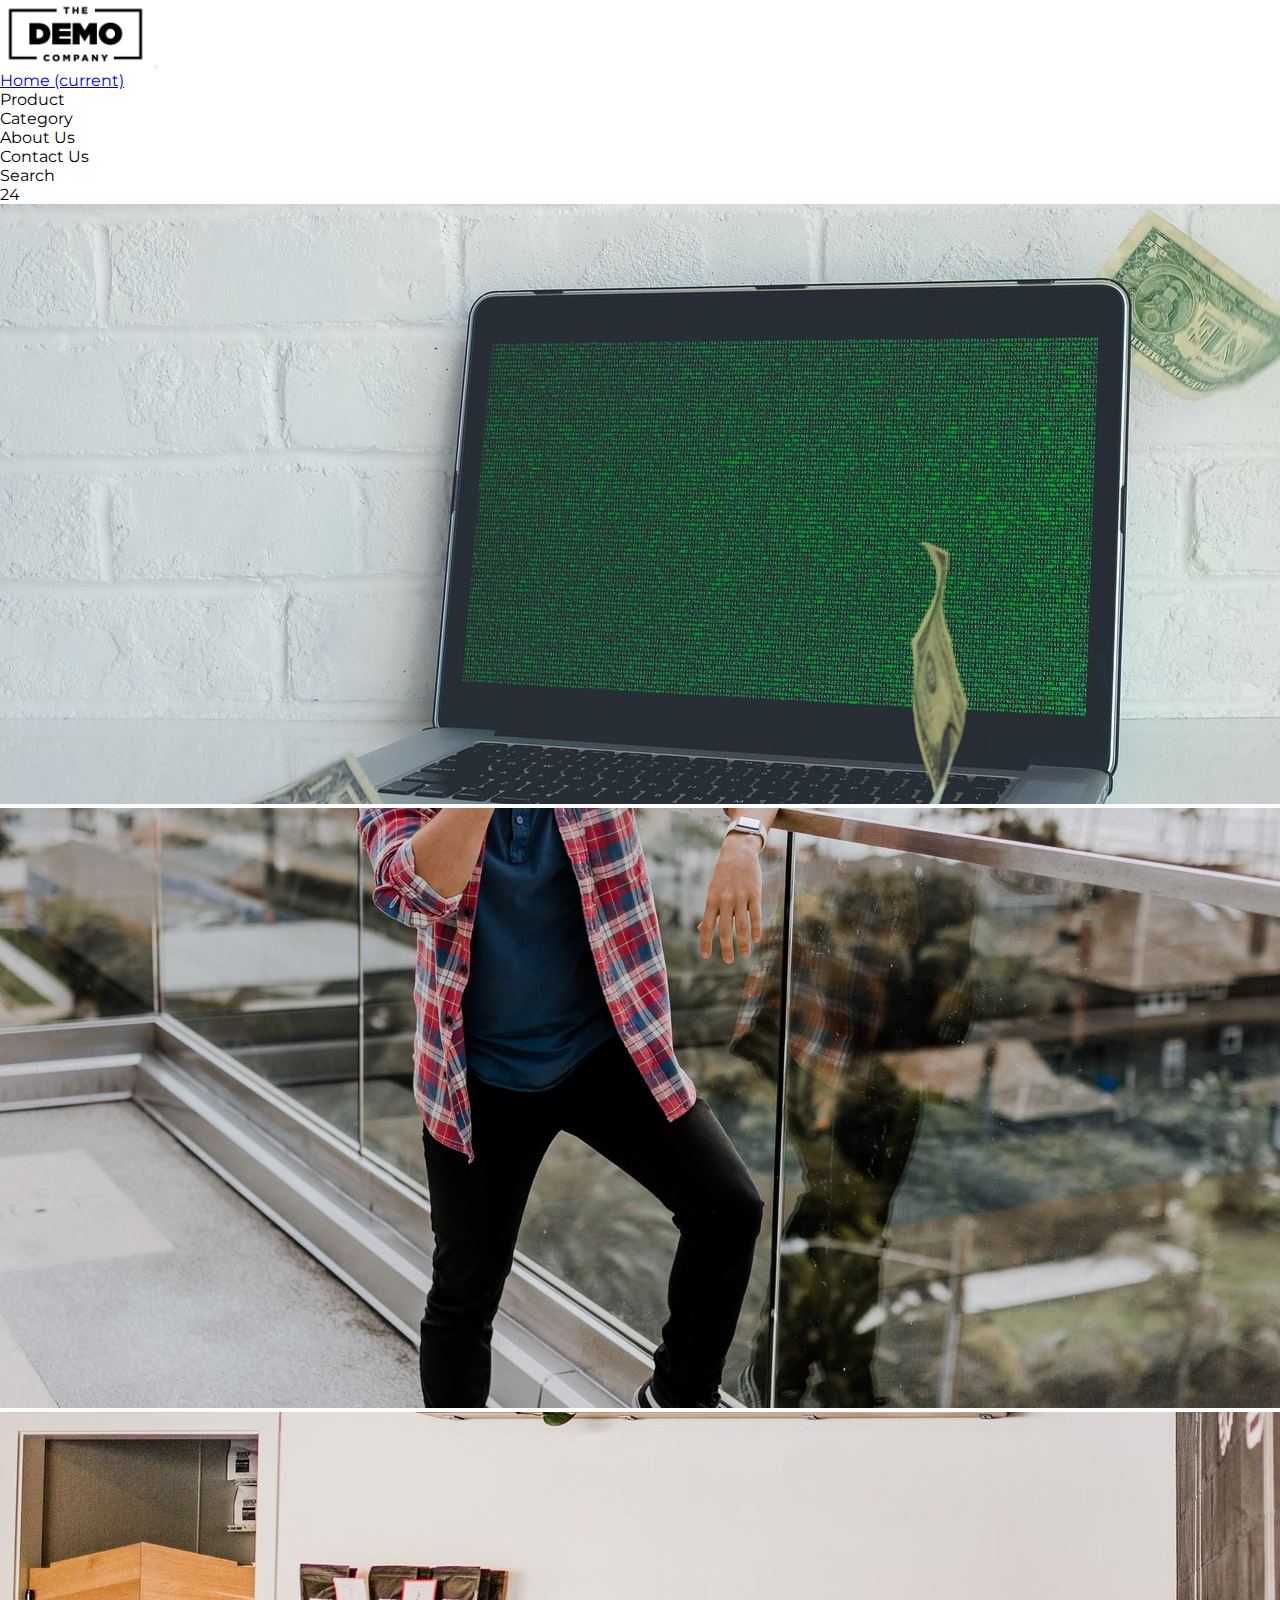
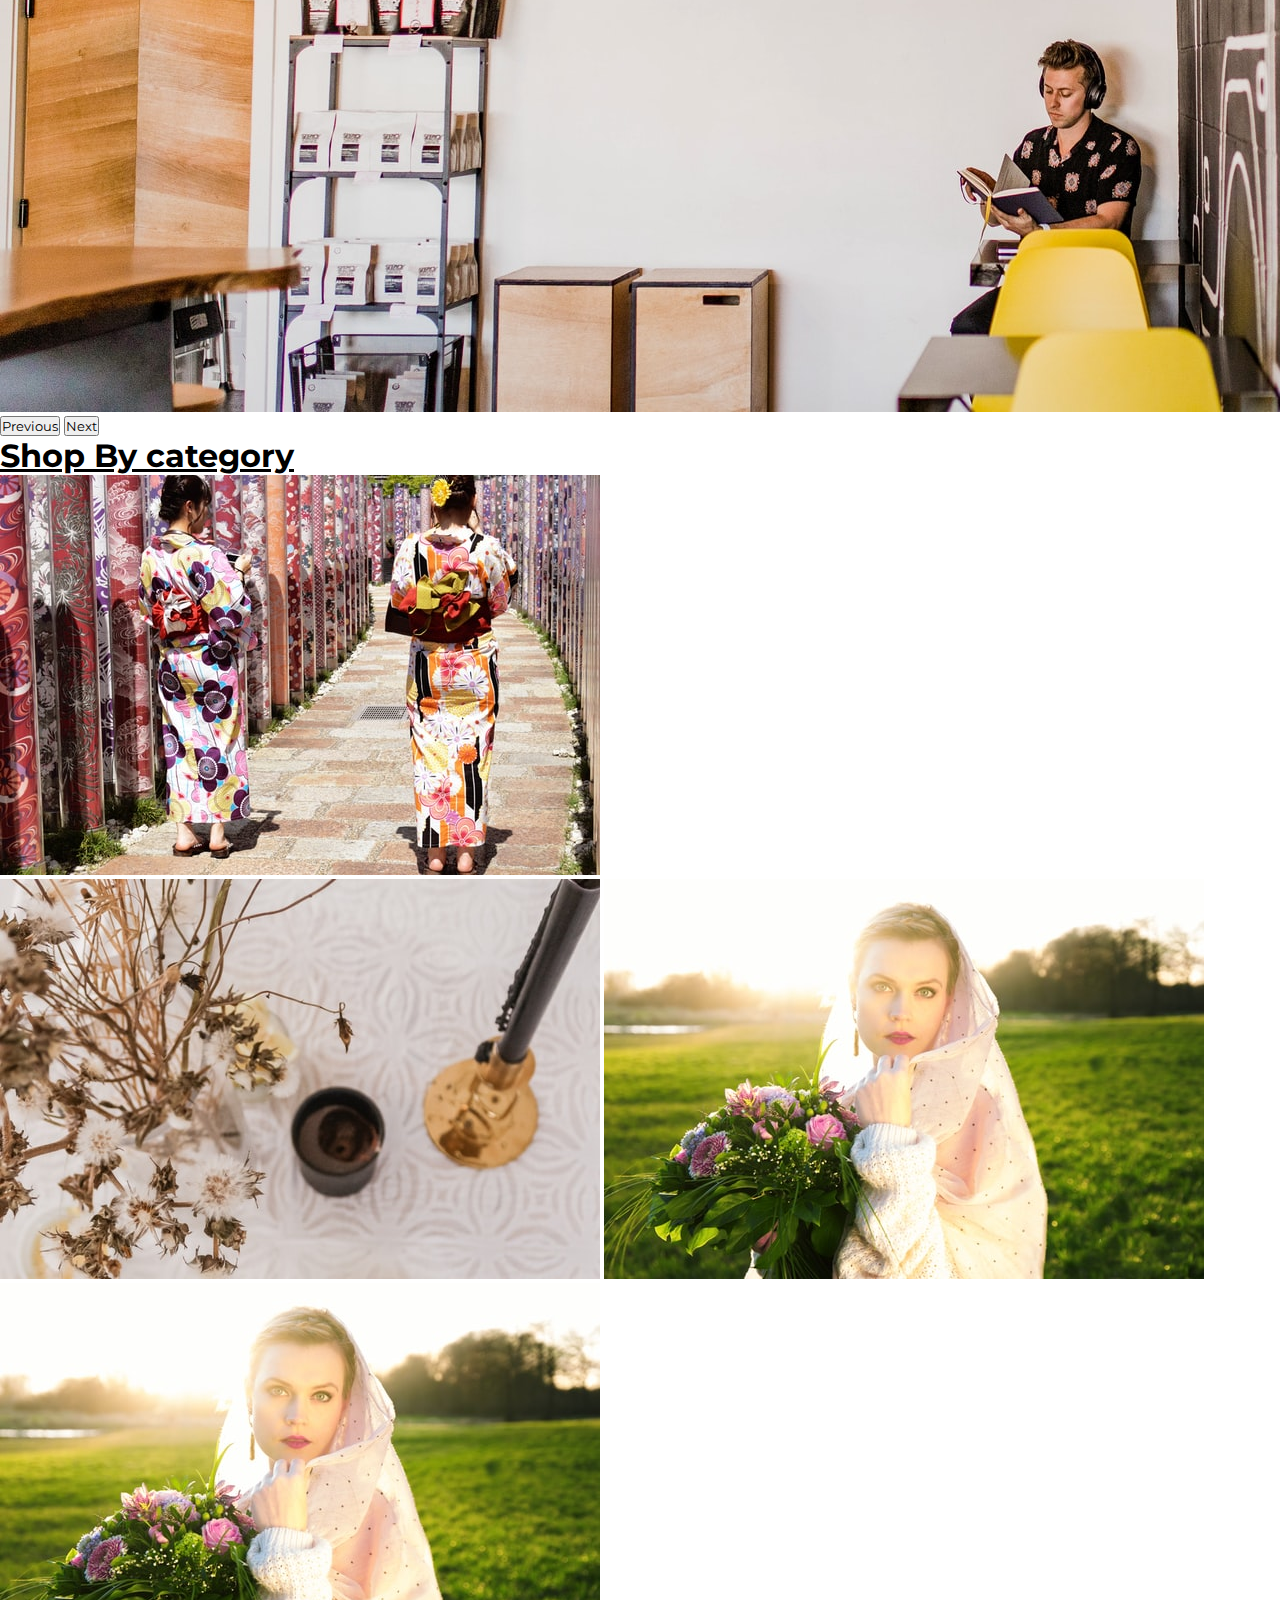
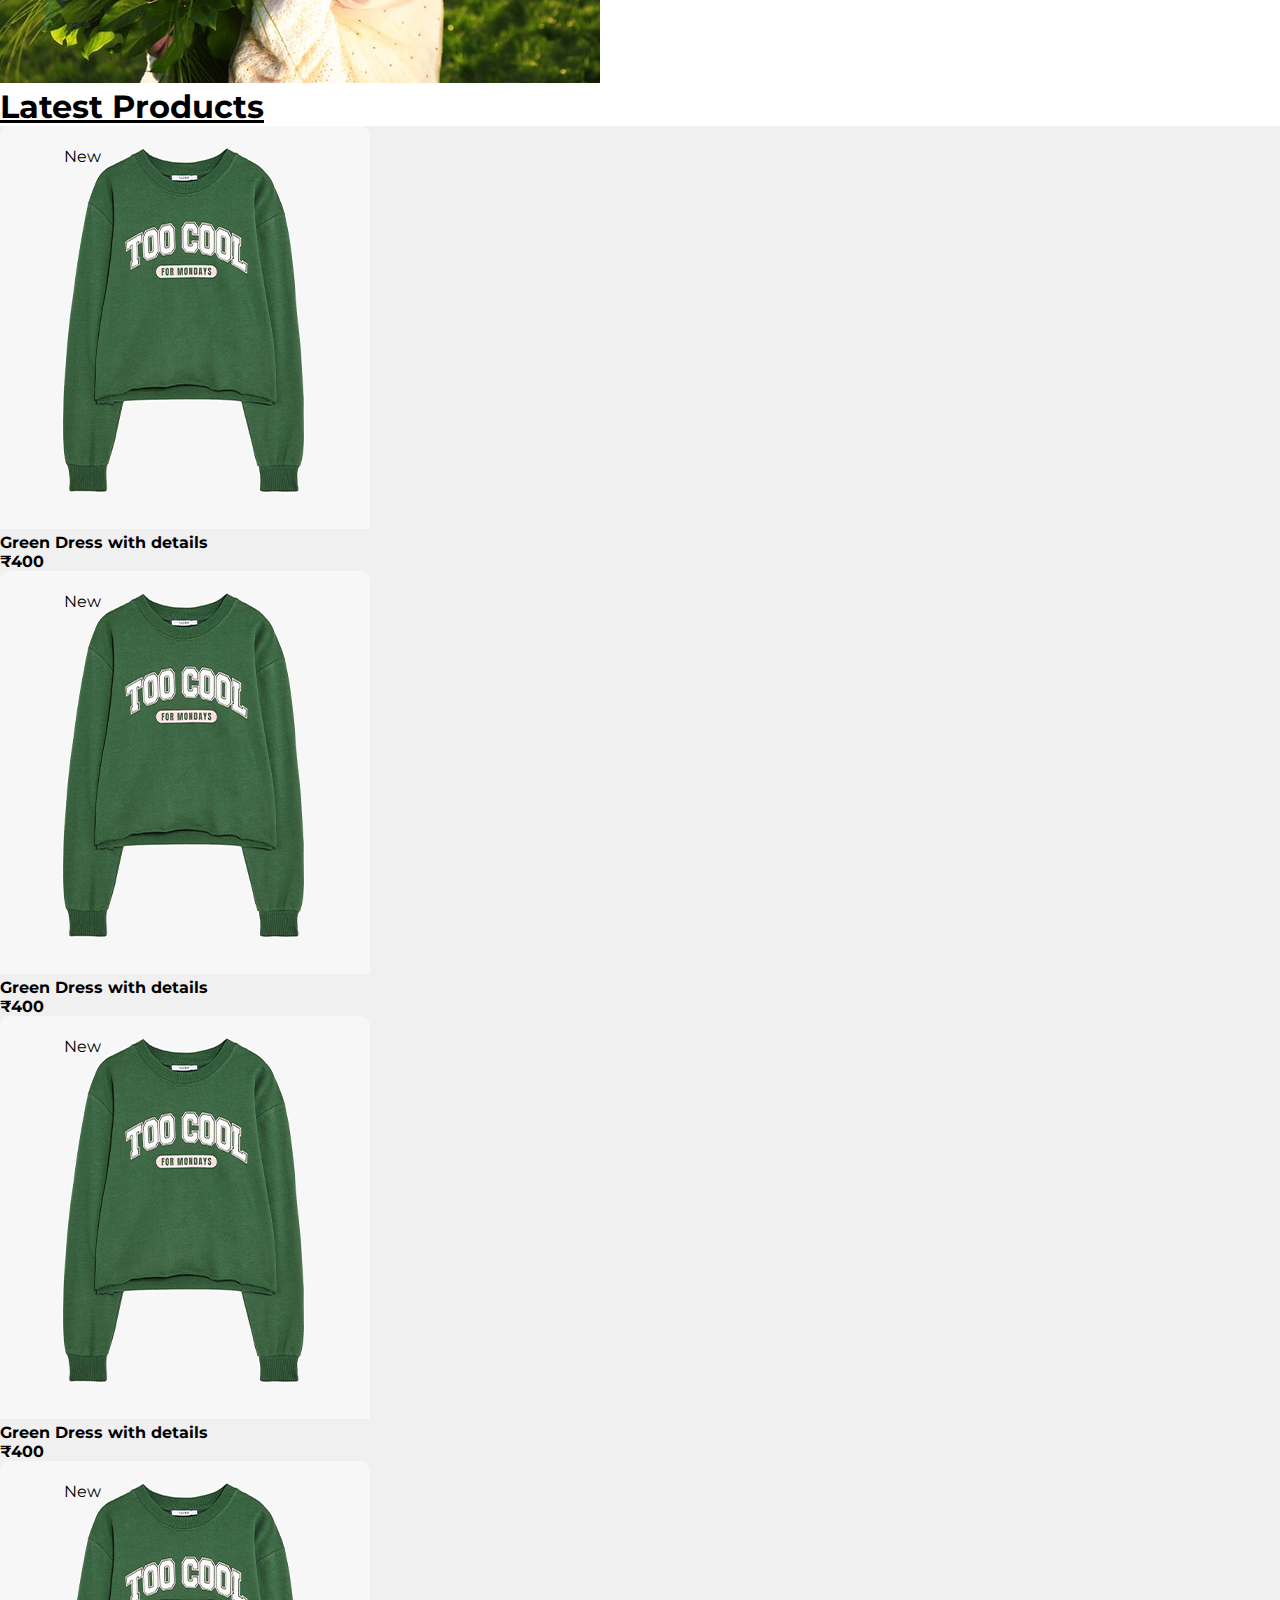
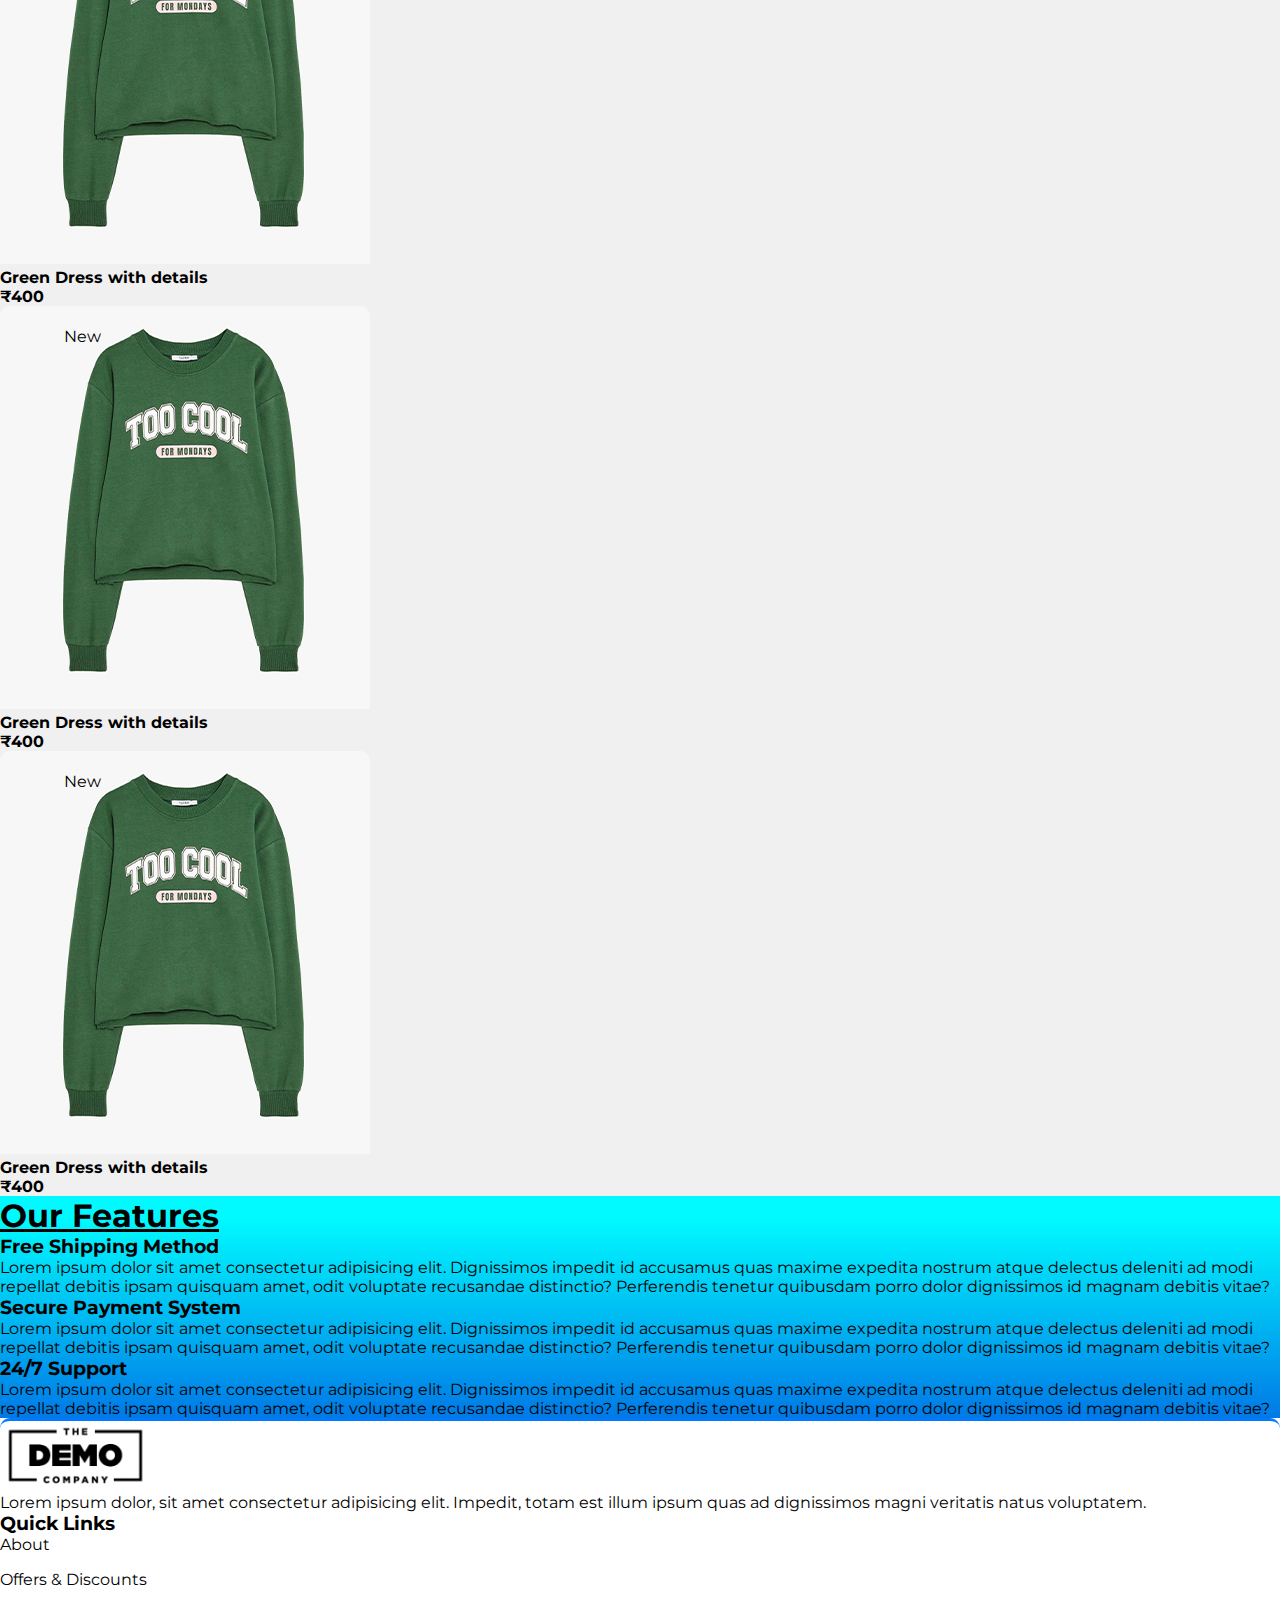
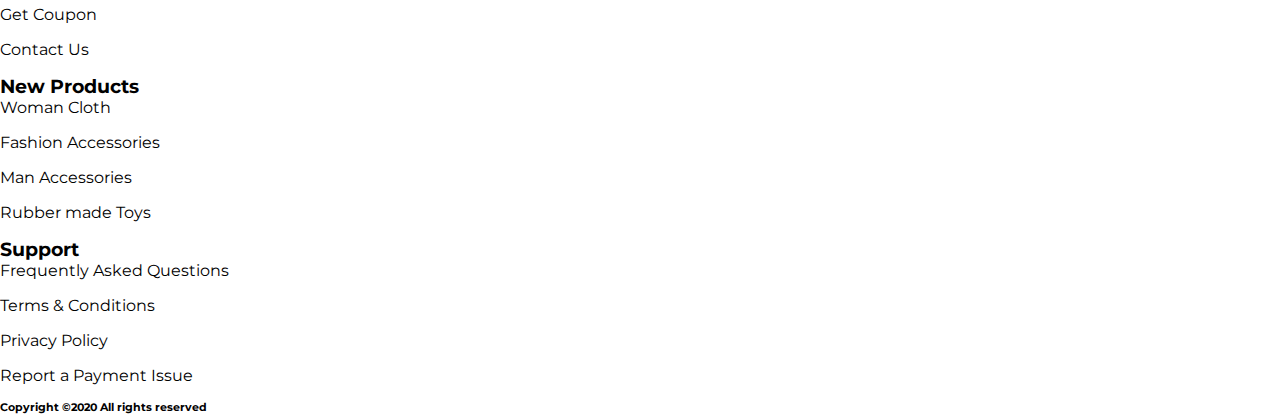
<file: Task1/index.html>
<!doctype html>
<html lang="en">
  <head>
    <!-- Required meta tags -->
    <meta charset="utf-8">
    <meta name="viewport" content="width=device-width, initial-scale=1">
    
    <!-- style.css For Custom Styling -->
  <link rel="stylesheet" href="assets/css/style.css"> 
    <!-- fontawesome cdn For Icons -->
    <link rel="stylesheet" href="https://cdnjs.cloudflare.com/ajax/libs/font-awesome/5.10.0/css/all.min.css" integrity="sha512-PgQMlq+nqFLV4ylk1gwUOgm6CtIIXkKwaIHp/PAIWHzig/lKZSEGKEysh0TCVbHJXCLN7WetD8TFecIky75ZfQ==" crossorigin="anonymous" referrerpolicy="no-referrer" />
    <!-- Bootstrap CSS -->
    <link href="https://cdn.jsdelivr.net/npm/bootstrap@5.1.3/dist/css/bootstrap.min.css" rel="stylesheet" integrity="sha384-1BmE4kWBq78iYhFldvKuhfTAU6auU8tT94WrHftjDbrCEXSU1oBoqyl2QvZ6jIW3" crossorigin="anonymous">

    <title>E-Commerce</title>
  </head>
  <body id="top">
    <section class="header-menu" id="header-menu">
      <div class="container-fluid px-0 shadow">
        <nav class="navbar navbar-expand-lg navbar-light bg-light">
          <div class="container-fluid">
            <a ><img src="assets/images/logo.png" width="150px"
              class="img img-fluid" alt="logo"></a>
            <button class="navbar-toggler" type="button" data-bs-toggle="collapse" data-bs-target="#navbarSupportedContent" aria-controls="navbarSupportedContent" aria-expanded="false" aria-label="Toggle navigation">
              <span class="navbar-toggler-icon"></span>
            </button>
            <div class="collapse navbar-collapse" id="navbarSupportedContent">
              <ul class="navbar-nav mx-auto">
                <li class="nav-item active">
                  <a class="nav-link" href="index.html">Home <span
                  class="sr-only">(current)</span></a>
                  </li>
                  <li class="nav-item">
                  <a class="nav-link" >Product</a>
                  </li>
                  <li class="nav-item">
                  <a class="nav-link">Category</a>
                  </li>
                  <li class="nav-item">
                  <a class="nav-link" >About Us</a>
                  </li>
                  <li class="nav-item">
                  <a class="nav-link">Contact Us</a>
                  </li>
                  
                
              </ul>
              <div class="search mr-3">
                <a  class="btn btn-sm btn-outline-primary">
                Search
                </a>
                </div>
              <div class="cart">
                <a >
                <i class="fas fa-shopping-cart fa-2x"></i>
                <span class="badge badge-pill badge-primary">24</span>
                </a>
                </div>
            </div>
          </div>
        </nav>
      </div>

    </section>

    <!-- ============== carousel section starts here============== -->
    <section class="header_carousel" id="header_carousel">
      <div id="carouselExampleControls" class="carousel slide" data-bs-ride="carousel">
        <div class="carousel-inner">
          <div class="carousel-item active">
            <img src="assets/images/photo-1506645292803-579c17d4ba6a.jfif" class="d-block w-100" alt="First Slide">
          </div>
          <div class="carousel-item">
            <img src= "assets/images/photo-1553830591-d8632a99e6ff.jfif"class="d-block w-100" alt="Second Slide">
          </div>
          <div class="carousel-item">
            <img src="assets/images/photo-1554774853-7f03caeb4b15.jfif" class="d-block w-100" alt="Third Slide">
          </div>
        </div>
        <button class="carousel-control-prev" type="button" data-bs-target="#carouselExampleControls" data-bs-slide="prev">
          <span class="carousel-control-prev-icon" aria-hidden="true"></span>
          <span class="visually-hidden">Previous</span>
        </button>
        <button class="carousel-control-next" type="button" data-bs-target="#carouselExampleControls" data-bs-slide="next">
          <span class="carousel-control-next-icon" aria-hidden="true"></span>
          <span class="visually-hidden">Next</span>
        </button>
      </div>
    </section>
    <!-- ==============shop by category starts here============== -->
    <section class="shop_by_category py-5 my-5" id="shop_by_category">
      <div class="container-fluid">
        <div class="section_title text-center mb-5">
        <h1 class="text-capitalize">Shop By category</h1>
        </div>
        <div class="row">
        <div class="col-md-4 col-12">
        <div class="card bg-dark text-white">
        <a >
        <img class="card-img img img-fluid" src="assets/images/category1.jfif"
        alt="Card image">
        </a>
        </div>
        </div>
        <div class="col-md-4 col-12 mt-small-5 mb-small-5">
        <div class="card bg-dark text-white">
        <a >
        <img class="card-img img img-fluid" src="assets/images/category2.jfif"
        alt="Card image">
        <img class="card-img img img-fluid" src="assets/images/category3.jfif"
        alt="Card image">
        </a>
        </div>
        </div>
        <div class="col-md-4 col-12">
        <div class="card bg-dark text-white">
        <a >
        <img class="card-img img img-fluid" src="assets/images/category3.jfif"
        alt="Card image">
        </a>
        </div>
        </div>
        </div>
      </div>
    </section>
    <!-- ==============products starts here============== -->
    <section class="products py-5 my-5 bg-light" id="products">
      <div class="container ">
        <div class="section_title text-center mb-5">
        <h1 class="text-capitalize">Latest Products</h1>
        </div>
        <div class="row mb-5">
          <div class="col-md-4 col-12">
            <div class="single_product shadow text-center p-1">
            <div class="product_img">
            <a href="product_detail.html"><img src="assets/images/product1.png"
            class="img img-fluid" alt=""></a>
            <div class="new_product">
            <span class="badge py-2 px-3 badge-pill badge-danger">New</span>
            </div>
            </div>
            <div class="product-caption my-3">
            <div class="product-ratting">
            <i class="fas fa-star"></i>
            <i class="fas fa-star"></i>
            <i class="fas fa-star"></i>
            <i class="far fa-star low-star"></i>
            <i class="far fa-star low-star"></i>
            </div>
            <h4><a >Green Dress with details</a></h4>
            <div class="price">
            <b><span class="mr-1">₹</span><span>400</span></b>
            </div>
            </div>
            </div>
            </div>

            <div class="col-md-4 col-12">
              <div class="single_product shadow text-center p-1">
              <div class="product_img">
              <a><img src="assets/images/product1.png"
              class="img img-fluid" alt=""></a>
              <div class="new_product">
              <span class="badge py-2 px-3 badge-pill badge-danger">New</span>
              </div>
              </div>
              <div class="product-caption my-3">
              <div class="product-ratting">
              <i class="fas fa-star"></i>
              <i class="fas fa-star"></i>
              <i class="fas fa-star"></i>
              <i class="far fa-star low-star"></i>
              <i class="far fa-star low-star"></i>
              </div>
              <h4><a >Green Dress with details</a></h4>
              <div class="price">
              <b><span class="mr-1">₹</span><span>400</span></b>
              </div>
              </div>
              </div>
            </div>

            <div class="col-md-4 col-12">
              <div class="single_product shadow text-center p-1">
              <div class="product_img">
              <a ><img src="assets/images/product1.png"
              class="img img-fluid" alt=""></a>
              <div class="new_product">
              <span class="badge py-2 px-3 badge-pill badge-danger">New</span>
              </div>
              </div>
              <div class="product-caption my-3">
              <div class="product-ratting">
              <i class="fas fa-star"></i>
              <i class="fas fa-star"></i>
              <i class="fas fa-star"></i>
              <i class="far fa-star low-star"></i>
              <i class="far fa-star low-star"></i>
              </div>
              <h4><a >Green Dress with details</a></h4>
              <div class="price">
              <b><span class="mr-1">₹</span><span>400</span></b>
              </div>
              </div>
              </div>
            </div>

            <div class="col-md-4 col-12">
              <div class="single_product shadow text-center p-1">
              <div class="product_img">
              <a ><img src="assets/images/product1.png"
              class="img img-fluid" alt=""></a>
              <div class="new_product">
              <span class="badge py-2 px-3 badge-pill badge-danger">New</span>
              </div>
              </div>
              <div class="product-caption my-3">
              <div class="product-ratting">
              <i class="fas fa-star"></i>
              <i class="fas fa-star"></i>
              <i class="fas fa-star"></i>
              <i class="far fa-star low-star"></i>
              <i class="far fa-star low-star"></i>
              </div>
              <h4><a >Green Dress with details</a></h4>
              <div class="price">
              <b><span class="mr-1">₹</span><span>400</span></b>
              </div>
              </div>
              </div>
            </div>

            <div class="col-md-4 col-12">
              <div class="single_product shadow text-center p-1">
              <div class="product_img">
              <a ><img src="assets/images/product1.png"
              class="img img-fluid" alt=""></a>
              <div class="new_product">
              <span class="badge py-2 px-3 badge-pill badge-danger">New</span>
              </div>
              </div>
              <div class="product-caption my-3">
              <div class="product-ratting">
              <i class="fas fa-star"></i>
              <i class="fas fa-star"></i>
              <i class="fas fa-star"></i>
              <i class="far fa-star low-star"></i>
              <i class="far fa-star low-star"></i>
              </div>
              <h4><a >Green Dress with details</a></h4>
              <div class="price">
              <b><span class="mr-1">₹</span><span>400</span></b>
              </div>
              </div>
              </div>
            </div>

            <div class="col-md-4 col-12">
              <div class="single_product shadow text-center p-1">
              <div class="product_img">
              <a ><img src="assets/images/product1.png"
              class="img img-fluid" alt=""></a>
              <div class="new_product">
              <span class="badge py-2 px-3 badge-pill badge-danger">New</span>
              </div>
              </div>
              <div class="product-caption my-3">
              <div class="product-ratting">
              <i class="fas fa-star"></i>
              <i class="fas fa-star"></i>
              <i class="fas fa-star"></i>
              <i class="far fa-star low-star"></i>
              <i class="far fa-star low-star"></i>
              </div>
              <h4><a >Green Dress with details</a></h4>
              <div class="price">
              <b><span class="mr-1">₹</span><span>400</span></b>
              </div>
              </div>
              </div>
            </div>
        </div>
    </section>
    <!-- ==============feature starts here============== -->
    <section class="feature py-5 mt-5" id="feature">
      <div class="container">
        <div class="section_title text-center mb-5">
        <h1 class="text-capitalize">Our Features</h1>
        </div>
        <div class="row text-white">
          <div class="col-md-4 col-12 shadow p-3">
            <div class="text-center">
            <div class="mb-4">
            <i class="fas fa-shipping-fast fa-3x mb-3 pt-2"></i>
            <div>
            <h3>Free Shipping Method</h3>
            </div>
            </div>
            <div>
            Lorem ipsum dolor sit amet consectetur adipisicing elit. Dignissimos impedit id
            accusamus quas maxime
            expedita nostrum atque delectus deleniti ad modi repellat debitis ipsam
            quisquam amet, odit voluptate
            recusandae distinctio? Perferendis tenetur quibusdam porro dolor dignissimos
            id magnam debitis vitae?
            </div>
            </div>
            </div>

            <div class="col-md-4 col-12 shadow p-3 mt-small-5 mb-small-5">
              <div class="text-center">
              <div class="mb-4">
              <i class="fas fa-lock fa-3x mb-3 pt-2"></i>
              <div>
              <h3>Secure Payment System</h3>
              </div>
              </div>
              <div>
              Lorem ipsum dolor sit amet consectetur adipisicing elit. Dignissimos impedit id
              accusamus quas maxime
              expedita nostrum atque delectus deleniti ad modi repellat debitis ipsam
              quisquam amet, odit voluptate
              recusandae distinctio? Perferendis tenetur quibusdam porro dolor dignissimos
              id magnam debitis vitae?
              </div>
              </div>
              </div>

              <div class="col-md-4 col-12 shadow p-3">
                <div class="text-center">
                <div class="mb-4">
                <i class="fas fa-headphones fa-3x mb-3 pt-2"></i>
                <div>
                <h3>24/7 Support</h3>
                </div>
                </div>
                <div>
                Lorem ipsum dolor sit amet consectetur adipisicing elit. Dignissimos impedit id
                accusamus quas maxime
                expedita nostrum atque delectus deleniti ad modi repellat debitis ipsam
                quisquam amet, odit voluptate
                recusandae distinctio? Perferendis tenetur quibusdam porro dolor dignissimos
                id magnam debitis vitae?
                </div>
                </div>
                </div>
                </div>                     
        </div>
    </section>
    
    <section class="footer_section pt-5 pb-2" id="footer_section">
      <footer>
      <div class="container-fluid">
      <div class="row">
      <div class="col-md-3 col-6 pl-5 pl-small-15">
      <div class="footer_title">
      <a ><img src="assets/images/logo.png" width="150px"
      class="img img-fluid" alt="logo"></a>
      </div>
      <div>
      Lorem ipsum dolor, sit amet consectetur adipisicing elit. Impedit, totam est
      illum ipsum quas ad
      dignissimos magni veritatis natus voluptatem.
      </div>
      </div>
      <div class="col-md-3 col-6">
      <div class="footer_title pt-3 mb-3">
      <h3>Quick Links</h3>
      </div>
      <div class="footer_links">
      <ul>
      <li><a >About</a></li>
      <li><a href="javascript:;">Offers & Discounts</a></li>
      <li><a href="javascript:;">Get Coupon</a></li>
      <li><a >Contact Us</a></li>
      </ul>
      </div>
      </div>
      <div class="col-md-3 col-6">
      <div class="footer_title pt-3 mb-3">
      <h3>New Products</h3>
      </div>
      <div class="footer_links">
      <ul>
      <li><a href="javascript:;">Woman Cloth</a></li>
      <li><a href="javascript:;">Fashion Accessories</a></li>
      <li><a href="javascript:;">Man Accessories</a></li>
      <li><a href="javascript:;">Rubber made Toys</a></li>
      </ul>
      </div>
      </div>
      <div class="col-md-3 col-6">
      <div class="footer_title pt-3 mb-3">
      <h3>Support</h3>
      </div>
      <div class="footer_links">
      <ul>
      <li><a href="javascript:;">Frequently Asked Questions</a></li>
      <li><a href="javascript:;">Terms & Conditions</a></li>
      <li><a href="javascript:;">Privacy Policy</a></li>
      <li><a href="javascript:;">Report a Payment Issue</a></li>
      </ul>
      </div>
      </div>
      </div>
      </div>
      <div class="border-top">
      <h6 class="text-center mt-3">Copyright ©2020 All rights reserved
      </h6>
      </div>
      </footer>
      </section>
      <div class="backtop">
      <a id="button" href="#top" class="btn btn-lg btn-outline-danger" role="button">
      <i class="fas fa-chevron-up text-dark"></i>
      </a>
      </div>
    

    <!-- Optional JavaScript; choose one of the two! -->

    <!-- Option 1: Bootstrap Bundle with Popper -->
    <script src="https://cdn.jsdelivr.net/npm/bootstrap@5.1.3/dist/js/bootstrap.bundle.min.js" integrity="sha384-ka7Sk0Gln4gmtz2MlQnikT1wXgYsOg+OMhuP+IlRH9sENBO0LRn5q+8nbTov4+1p" crossorigin="anonymous"></script>

    <!-- Option 2: Separate Popper and Bootstrap JS -->
    <!--
    <script src="https://cdn.jsdelivr.net/npm/@popperjs/core@2.10.2/dist/umd/popper.min.js" integrity="sha384-7+zCNj/IqJ95wo16oMtfsKbZ9ccEh31eOz1HGyDuCQ6wgnyJNSYdrPa03rtR1zdB" crossorigin="anonymous"></script>
    <script src="https://cdn.jsdelivr.net/npm/bootstrap@5.1.3/dist/js/bootstrap.min.js" integrity="sha384-QJHtvGhmr9XOIpI6YVutG+2QOK9T+ZnN4kzFN1RtK3zEFEIsxhlmWl5/YESvpZ13" crossorigin="anonymous"></script>
    -->
  </body>
</html>
</file>
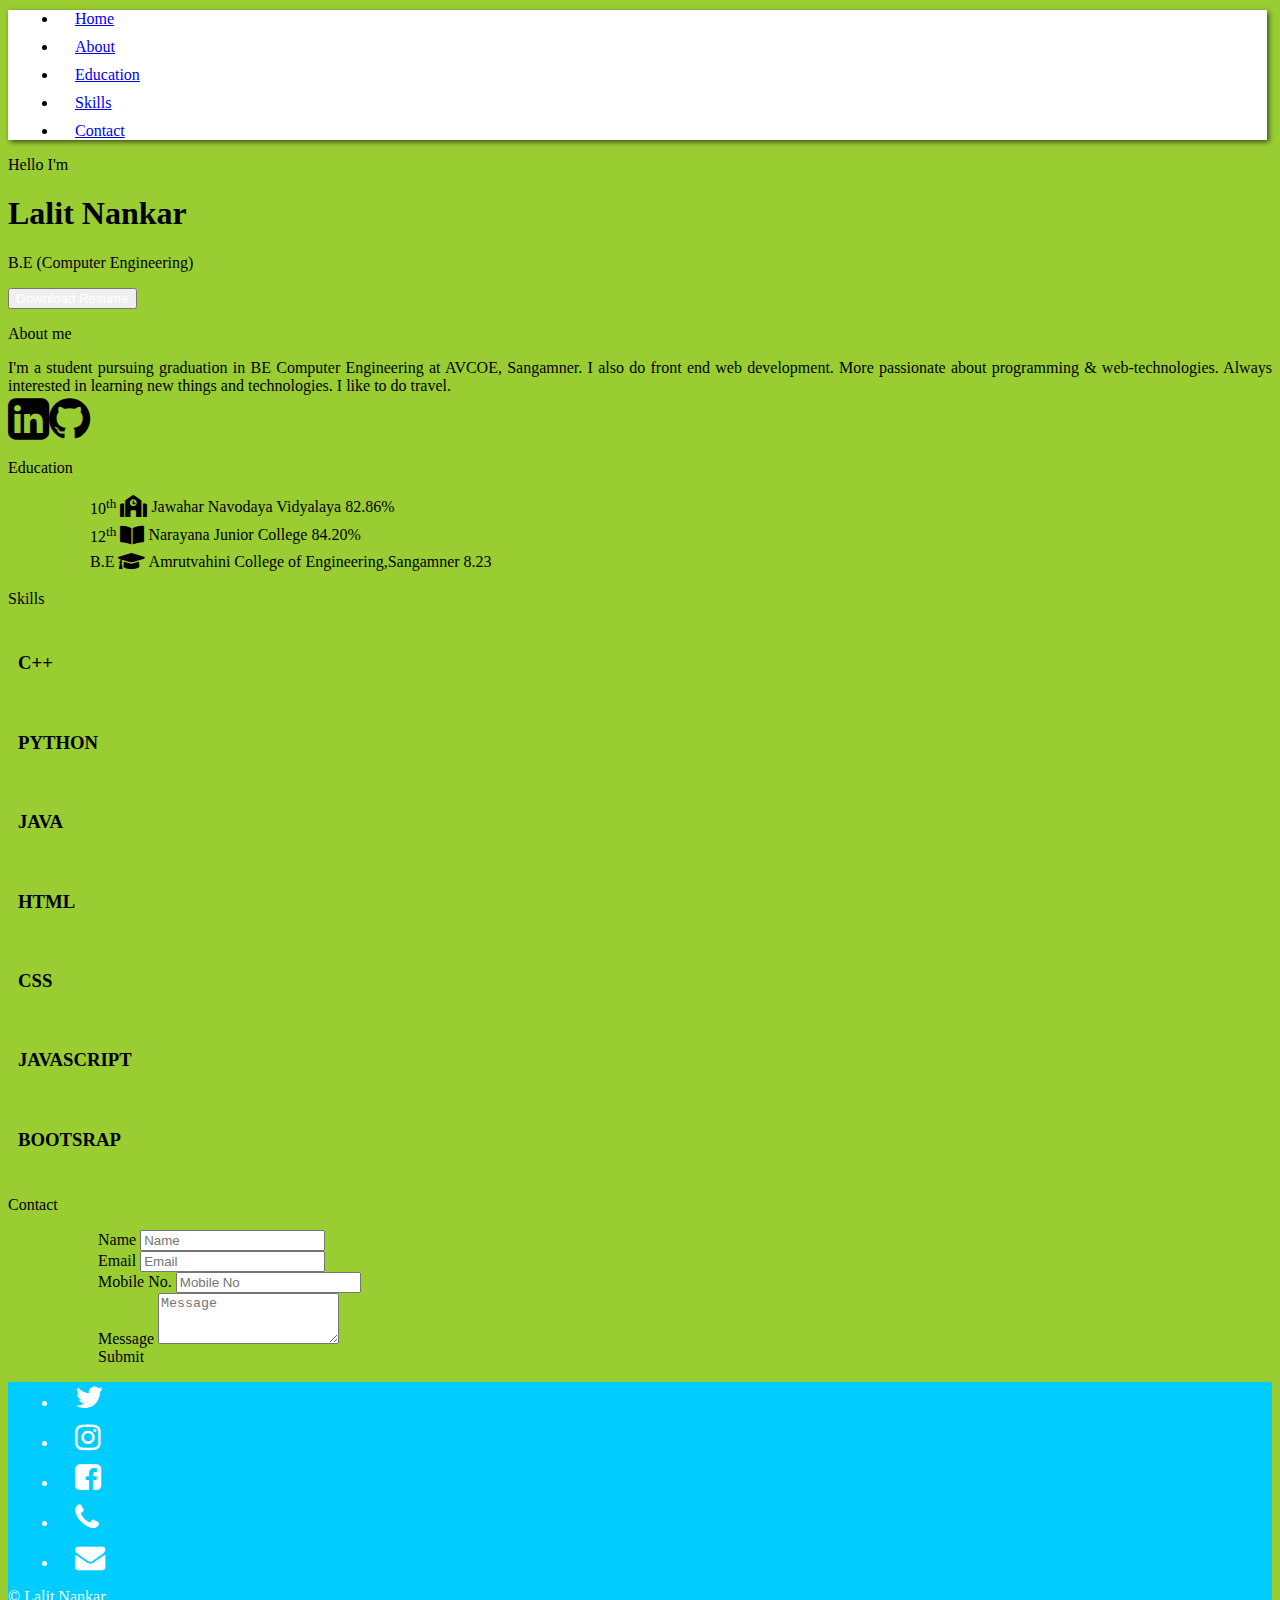
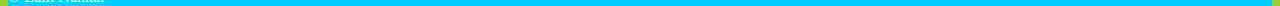
<file: Task2/index.html>
<!DOCTYPE html>
<html lang="en">
<head>
    <meta charset="UTF-8">
    <meta http-equiv="X-UA-Compatible" content="IE=edge">
    <meta name="viewport" content="width=device-width, initial-scale=1.0">      
    <link href="https://cdn.jsdelivr.net/npm/bootstrap@5.1.3/dist/css/bootstrap.min.css" rel="stylesheet" integrity="sha384-1BmE4kWBq78iYhFldvKuhfTAU6auU8tT94WrHftjDbrCEXSU1oBoqyl2QvZ6jIW3" crossorigin="anonymous">
    <link rel="stylesheet" type="text/css" href="style.css">
    <link rel="stylesheet" href="https://cdnjs.cloudflare.com/ajax/libs/font-awesome/5.9.0/css/all.css">
    <link rel='stylesheet' href='https://cdnjs.cloudflare.com/ajax/libs/font-awesome/4.7.0/css/font-awesome.min.css'>
    <title>Portfolio</title>
</head>
<body>
  <!-- Navbar -->
  <div class="sticky-top">
    <div class="container-box">
    <ul class="nav justify-content-end list1">
        <li class="nav-item">
          <a class="nav-link" aria-current="page" href="#home">Home</a>
        </li>
        <li class="nav-item">
          <a class="nav-link" href="#about">About</a>
        </li>
        <li class="nav-item">
          <a class="nav-link" href="#education">Education</a>
        </li>
        <li class="nav-item">
            <a class="nav-link" href="#skills">Skills</a>
        </li>
        <li class="nav-item">
          <a class="nav-link" href="#contact">Contact</a>
        </li>
    </ul>
    </div>
  </div>

  <!--Home-->
    <div class="container-lg my-5 font-monospace" id="home">
                
      <div class="d-flex flex-md-row flex-column py-md-5 px-md-5 ">
          <div class="ms-md-5 ps-md-5 nav justify-content-md-end justify-content-center">
              <!--w-50 h-50 rounded-circle -->
             
          <div class="me-md-5 order-md-first mb-sm-5 py-md-5 font-monospace ">
              <p class="fs-5">Hello I'm</p>
              <h1>Lalit Nankar</h1>
              <p class="fs-4">B.E (Computer Engineering)</p>
              <button class="btn btn-danger"><a style="text-decoration: none; color: white;" href="Assets/Resume (1).pdf">Download Resume</a></button>
          </div>
      </div>
    </div>
    <!-- About -->
    <div class="container-lg my-md-5" id="about">
      <p class="h1 text-center mb-5">About me</p>
      <p class="font-monospace px-md-5 py-md-5 py-sm-2 mx-sm-2 fs-4 fs-sm-5">I'm a student pursuing graduation in BE Computer Engineering at AVCOE, Sangamner. I also do front end web development. More passionate about programming & web-technologies. Always interested in learning new things and technologies. I like to do   travel.<br><a href="https://www.linkedin.com/in/lalit-nankar-84696b224" ><i class="fa fa-linkedin-square" style="font-size:48px;color: black;"></i></a><a href="https://github.com/VishalMahale" class="ms-2"><i class="fa fa-github" style="font-size:48px;color: black;"></i></a></p>
    </div>

   <!--Education-->
   <div class="container-lg my-md-5" id="education">
    <p class="h1 text-center mb-5">Education</p>
    <div class="d-flex flex-md-row flex-column row" id="edu">
       <div class="col-md-6 fw-bold">
         <table class="table table-hover">
           
           <tr>
            <th></th>
             <td>10<sup>th</sup></td>
             <td class="text-center"><i class='fas fa-school fa-lg'></i> Jawahar Navodaya Vidyalaya</td>
             <td>82.86%</td>
           </tr>
         </table>
       </div>
       <div class="col-md-6 fw-bold">
        <table class="table table-hover">
          
          <tr>
           <th></th>
            <td>12<sup>th</sup></td>
            <td class="text-center"><i class='fas fa-book-open fa-lg'></i> Narayana Junior College</td>
            <td>84.20%</td>
          </tr>
        </table>
      </div>
      <div class="col-md-12 fw-bold">
        <table class="table table-hover">
          
          <tr>
           <th></th>
            <td>B.E</td>
            <td class="text-center"><i class='fas fa-graduation-cap fa-lg'></i> Amrutvahini College of Engineering,Sangamner</td>
            <td>8.23</td>
          </tr>
        </table>
      </div>
    </div>
  </div>


  <!--Skills-->
  <div class="container-lg my-md-5" id="skills">
    <p class="h1 text-center mb-5">Skills</p>
    <div class="mx-5 my-5">
    <div class="skill-item">
      <h3 class="fs-6">C++</h3>
      <div class="progress">
        <div class="progress-bar progress-bar" role="progressbar" style="width: 70%" aria-valuenow="70" aria-valuemin="0" aria-valuemax="100"></div>
      </div>
    </div>
      <div class="skill-item">
        <h3 class="fs-6">PYTHON</h3>
        <div class="progress">
          <div class="progress-bar progress-bar bg-info" role="progressbar" style="width: 70%" aria-valuenow="25" aria-valuemin="0" aria-valuemax="100"></div>
        </div>
      </div>
    <div class="skill-item">
      <h3 class="fs-6">JAVA</h3>
      <div class="progress">
        <div class="progress-bar progress-bar bg-success" role="progressbar" style="width: 40%" aria-valuenow="50" aria-valuemin="0" aria-valuemax="100"></div>
      </div>
    </div>
    <div class="skill-item">
      <h3 class="fs-6">HTML</h3>
      <div class="progress">
        <div class="progress-bar progress-bar bg-warning" role="progressbar" style="width: 90%" aria-valuenow="85" aria-valuemin="0" aria-valuemax="100"></div>
      </div>
    </div>
    <div class="skill-item">
      <h3 class="fs-6">CSS</h3>
      <div class="progress">
        <div class="progress-bar progress-bar bg-danger" role="progressbar" style="width: 50%" aria-valuenow="50" aria-valuemin="0" aria-valuemax="100"></div>
      </div>
    </div>
    <div class="skill-item">
      <h3 class="fs-6">JAVASCRIPT</h3>
      <div class="progress">
        <div class="progress-bar progress-bar" role="progressbar" style="width: 50%" aria-valuenow="60" aria-valuemin="0" aria-valuemax="100"></div>
      </div>
    </div>
    <div class="skill-item">
      <h3 class="fs-6">BOOTSRAP</h3>
      <div class="progress">
        <div class="progress-bar progress-bar bg-success" role="progressbar" style="width: 40%" aria-valuenow="40" aria-valuemin="0" aria-valuemax="100"></div>
      </div>
    </div>
    
  </div>
  </div>

  
  <!--Contact-->
  <div class="container-lg my-md-5" id="contact">
    <p class="h1 text-center mb-1">Contact</p>
    <div class="row justify-content-center" id="con">
    <div class="col-6">
      <div class="mb-3">
        <label for="name" class="form-label fw-bold fs-5">Name</label>
        <input type="text" class="form-control" id="name" placeholder="Name">
      </div>
      <div class="mb-3">
        <label for="email" class="form-label fw-bold fs-5">Email</label>
        <input type="email" class="form-control" id="email" placeholder="Email">
      </div>
      <div class="mb-3">
        <label for="subject" class="form-label fw-bold fs-5">Mobile No.</label>
        <input type="text" class="form-control" id="subject" placeholder="Mobile No">
      </div>
      <div class="mb-3 ">
        <label for="message" class="form-label fw-bold fs-5">Message</label>
        <textarea class="form-control fs-5" id="message" rows="3" placeholder="Message"></textarea>
      </div>
      <div class="btn btn-success col-3">Submit</div>
    </div> 
    </div>
  </div>
  
  <!--Footer-->

  <div class="container-fluid">             
    <footer class="py-1 my-2 text-dark">
      <ul class="nav justify-content-end pb-1 mb-1">
        <li class="nav-item"><a href="https://twitter.com/VishalM71596151" class="nav-link px-2"><i class="fa fa-twitter" style="font-size:30px;color: #ffffff;"></i></a></li>
        <li class="nav-item"><a href="https://www.instagram.com/nankarlalit7/" class="nav-link px-2 text-dark"><i class="fa fa-instagram" style="font-size:30px; color: #ffffff;"></i></a></li>
        <li class="nav-item"><a href="https://www.facebook.com/vishal.mahale.54584/" class="nav-link px-2"><i class="fa fa-facebook-square" style="font-size:30px;color: #ffffff;"></i></a></li>
        <li class="nav-item"><a href="tel:+918888103718" class="nav-link px-2"><i class="fa fa-phone" style="font-size:30px;color: #ffffff;"></i></a></li>
        <li class="nav-item"><a href="mailto:nankarlalit7@gmail.com" class="nav-link px-2 text-dark"><i class="fa fa-envelope" style="font-size:30px; color: #ffffff;"></i></a></li>
      </ul>
      <p class="copy text-center"><span>&copy;</span> Lalit Nankar</p>
    </footer>
  
  </div>
    <script src="https://cdn.jsdelivr.net/npm/@popperjs/core@2.10.2/dist/umd/popper.min.js" integrity="sha384-7+zCNj/IqJ95wo16oMtfsKbZ9ccEh31eOz1HGyDuCQ6wgnyJNSYdrPa03rtR1zdB" crossorigin="anonymous"></script>
    <script src="https://cdn.jsdelivr.net/npm/bootstrap@5.1.3/dist/js/bootstrap.min.js" integrity="sha384-QJHtvGhmr9XOIpI6YVutG+2QOK9T+ZnN4kzFN1RtK3zEFEIsxhlmWl5/YESvpZ13" crossorigin="anonymous"></script>
</body>
</html>
</file>
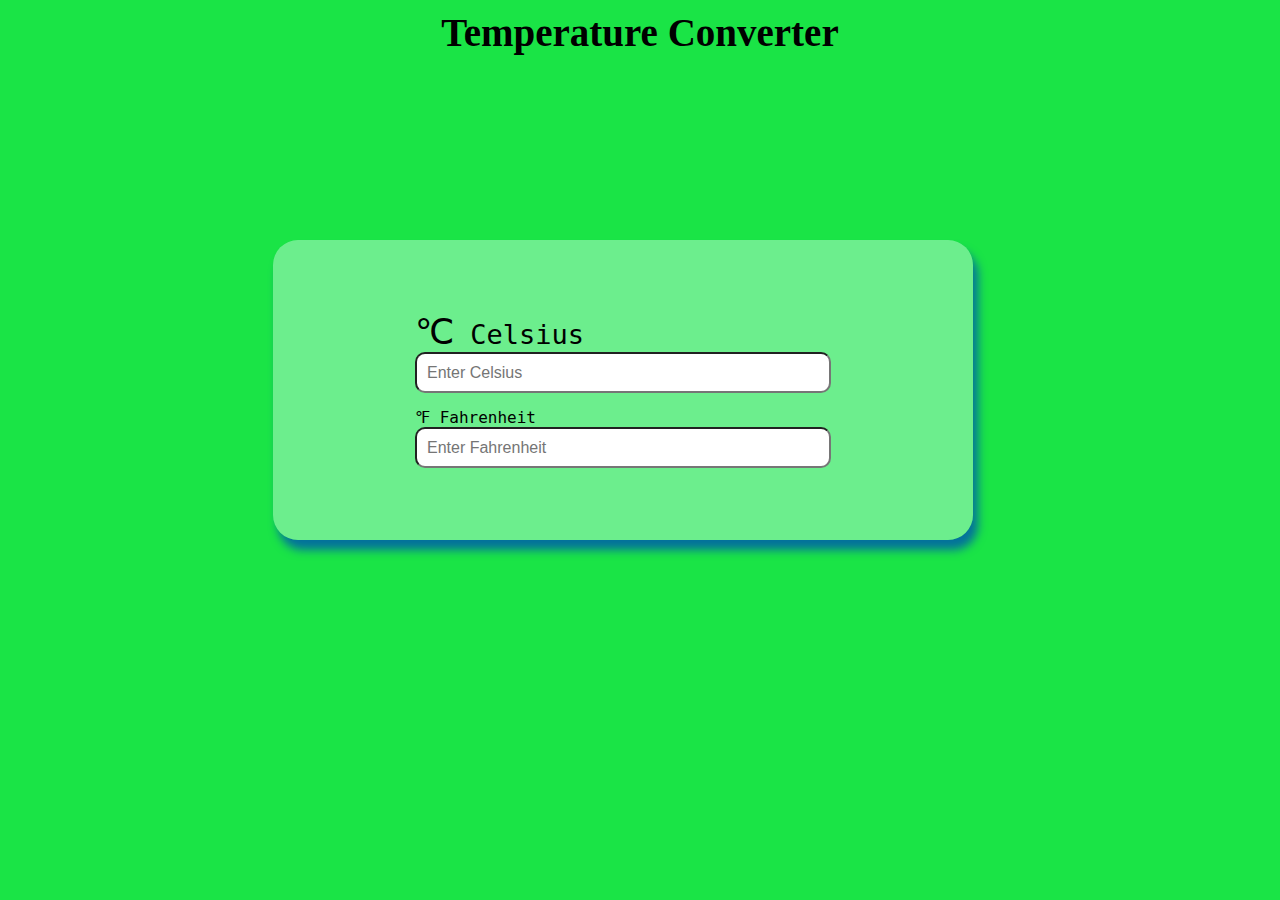
<file: Task3/index.html>
<!DOCTYPE html>
<html>
    <head>
        <meta charset="UTF-8">
        <meta http-equiv="X-UA-Compatible" content="IE=edge">
        <meta name="viewport" content="width=device-width, initial-scale=1.0">
        <title>Temperature Converter</title>
        <link rel="stylesheet" href="style.css">
        <link href="https://fonts.googleapis.com/css2?family=Poppins:wght@600&display=swap" rel="stylesheet">
        <link href="https://fonts.googleapis.com/css2?family=Poppins:wght@500;600&display=swap" rel="stylesheet">
    </head>
    <body>
        <div id="head">Temperature Converter</div>
        <div id="main">
            <div class="celsius">
                <label for="celsius"><span>&#8451;</span>  Celsius</label><br>
                <input type="number" id="celsius" placeholder="Enter Celsius">
            </div>
            <div class="fahrenheit">
                <label for="fahrenheit"><span>&#8457;</span>  Fahrenheit</label><br>
                <input type="number" id="fahrenheit" placeholder="Enter Fahrenheit">
            </div>
        </div>
 
        <script src="app.js"></script>
    </body>
</html>
</file>
<file: Task1/assets/css/style.css>
/* fonts styling */
@import url('https://fonts.googleapis.com/css2?family=Montserrat&display=swap');

/* css default format setting */
*{
    margin: 0;
    padding: 0;
    box-sizing: border-box;
    font-family: 'Montserrat', sans-serif;
    scroll-behavior: smooth;;
}
.bg-light-gray{    
    background-color: rgb(241, 240, 240);
}
.section_title h1{
    text-decoration: underline;
}

/* for cart logo hover effect */
.cart a{
    text-decoration: none;
    list-style: none;
}
.cart a:hover{
    text-decoration: none;
    list-style: none;
}
.bg_cart_1{
    background-color: #8EC5FC;
    background-image: linear-gradient(62deg, #8EC5FC 0%, #E0C3FC 100%);
}
.list-group-item{
    background-color: inherit !important;
}

/* for product detail page image gallery */
.carousel-indicators li{
    width: auto !important;
    height: auto !important;
}


/* for checkout page */
.bg_checkout_1{
    background-color: #8EC5FC;
    background-image: linear-gradient(62deg, #8EC5FC 0%, #E0C3FC 100%);
}

/* for product layout design */
.single_product{
    background-color: rgb(241, 240, 240);
}
.product_img{
    position: relative;
}
.product_img .new_product{
    position: absolute;
    top: 5%;
    left: 5%;
}

.contact_form{
    background-color: #8EC5FC;
    background-image: linear-gradient(62deg, #8EC5FC 0%, #E0C3FC 100%);
}


/* for services section background gradient */
.feature{
    background: rgb(0,121,230);
    background: linear-gradient(0deg, rgba(0,121,230,1) 0%, rgba(0,250,255,1) 90%);
}

/* for footer section background gradient */
/* .footer_section{
    background-color: #0093E9;
    background-image: linear-gradient(110deg, #0093E9 19%, #80D0C7 100%);
} */
.footer_section{
    border-top: 3px solid #007BFF;
    border-radius: 10px;
}

/* for footer links  */
.footer_links ul li{
    list-style: none;
    margin-bottom: 1rem;
}
.footer_links ul li a{
    color: #000;
    text-decoration: none;
    transition: all 0.2s linear;
}
.footer_links ul li a:hover{
    text-decoration: none;
    margin-left: 5px;
}

/* for scroll to top button */
#button{
    position: fixed;
    right: 5%;
    bottom: 5%;
    z-index: 100;
}

.mt-small-2{
    margin-top: 0rem!important;
}
.mt-small-5{
    margin-top: 0rem!important;
}
.mb-small-2{
    margin-bottom: 0rem!important;
}
.mb-small-5{
    margin-bottom: 0rem!important;
}
/* for mobile responsive setting */
@media(max-width: 767px){
    .mt-small-2{
        margin-top: .5rem!important;
    }
    .mt-small-5{
        margin-top: 3rem!important;
    }
    .mb-small-2{
        margin-bottom: .5rem!important;
    }
    .mb-small-5{
        margin-bottom: 3rem!important;
    }
}
*{
  scroll-behavior: smooth;
 }
</file>
<file: Task2/style.css>
body{
  background-color:yellowgreen;
  scroll-behavior: smooth;

}
#home {
  height: 500px;
}

.list1 {
  background-color: #FFFFFF;
  box-shadow: 2px 2px 5px #0000009d;
  margin: 5px 5px 0px 0px;
}
.nav-link{
  padding: 17px;
}
nav {
  background-color: #dcf7f5;
  box-shadow: 3px 3px 5px #5f5d5d;
}

.list1 .nav-item:hover{
  background-color: #dcf7f5;
  border-radius: 23px;
  /* padding: -53px; */
}


.row{
  width: 1140px;
}
.col{
  width: 50%;
  display: flex;
  padding-top: 150px;
  padding-left: 400px;
}
#profileimg{
  width: 250px;
  border-radius: 50%;
  margin-left: 450px;
}
#about p:nth-child(2) {
  text-align: justify;
}
.table .ssc{
  padding-right: 45px;
}
#edu{
  margin-left: 75px;
}
#con{
  margin-left: 90px;
}
footer {
  background-color: rgb(0, 204, 255);
  color: #ffffff;
}
footer p{
  color: #ffffff;
}
.nav-item {
  margin: 10px;
  border-radius: 25px;
}
.container-fluid{
  background-color:rgb(0, 204, 255);
  
}
.skill-item{
  padding: 10px;
}
</file>
<file: Task3/style.css>
body {
  background-color: #1ae446;
}
#main {
  width: 700px;
  height: 300px;
  margin-left: 300px;
  margin-top: 200px;
  display: flex;
  justify-content: center ;
  flex-direction: column;
  align-items: center;
  background-color: rgba(240, 255, 255, 0.39);
  border-radius: 25px; 
  transform: translate(-5%, -5%);
  box-shadow: 5px 10px 10px #04719c;
  font-family: 'Inconsolata', monospace;
}
#head {
  font-weight: bolder;
  font-size: 39px;
  margin: 10px 0 40px 0;
  text-align: center;
}
.celsius {
  margin-bottom: 15px;
  font-size: 27px;
}
.celsius span {
  font-size: 35px;
}
.fahrenhit span {
  font-size: 35px;
}
.fahrenhit {
  font-size: 27px;
  margin-bottom: 10px;
}
input {
  width: 400px;
  height: 35px;
  border-radius: 10px;
  padding-left: 10px;
  font-size: medium;
  outline: none;
}
input:focus {
  border-color: #3164ff;;
}
</file>
